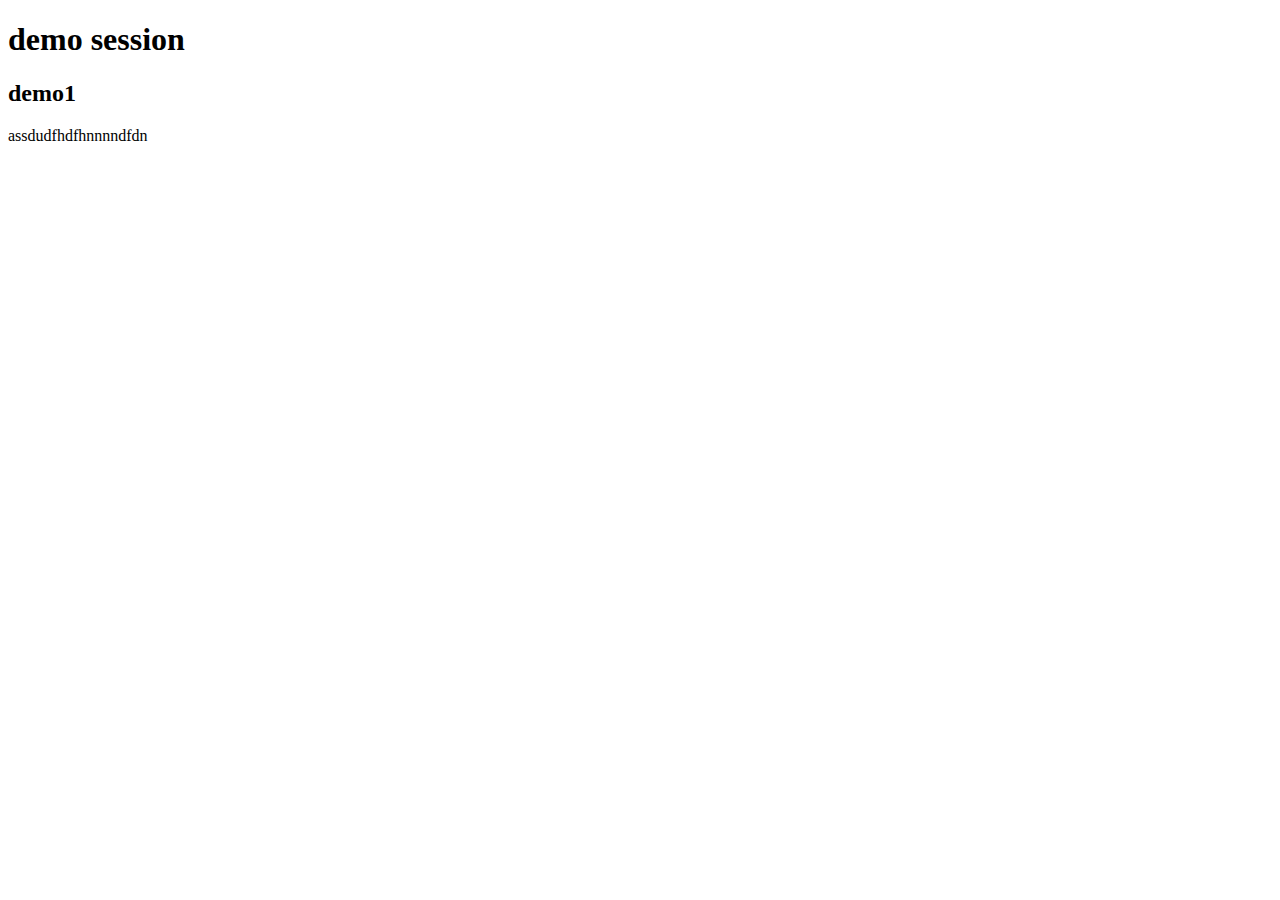
<file: abc.html>
<!DOCTYPE html>
<html lang="en">

<head>
    <meta charset="UTF-8">
    <meta http-equiv="X-UA-Compatible" content="IE=edge">
    <meta name="viewport" content="width=device-width, initial-scale=1.0">
    <title>Document</title>
</head>

<body>
    <h1>demo session</h1>
    <h2> demo1 </h2>
    <p>
        assdudfhdfhnnnndfdn

    </p>

</body>

</html>
</file>
